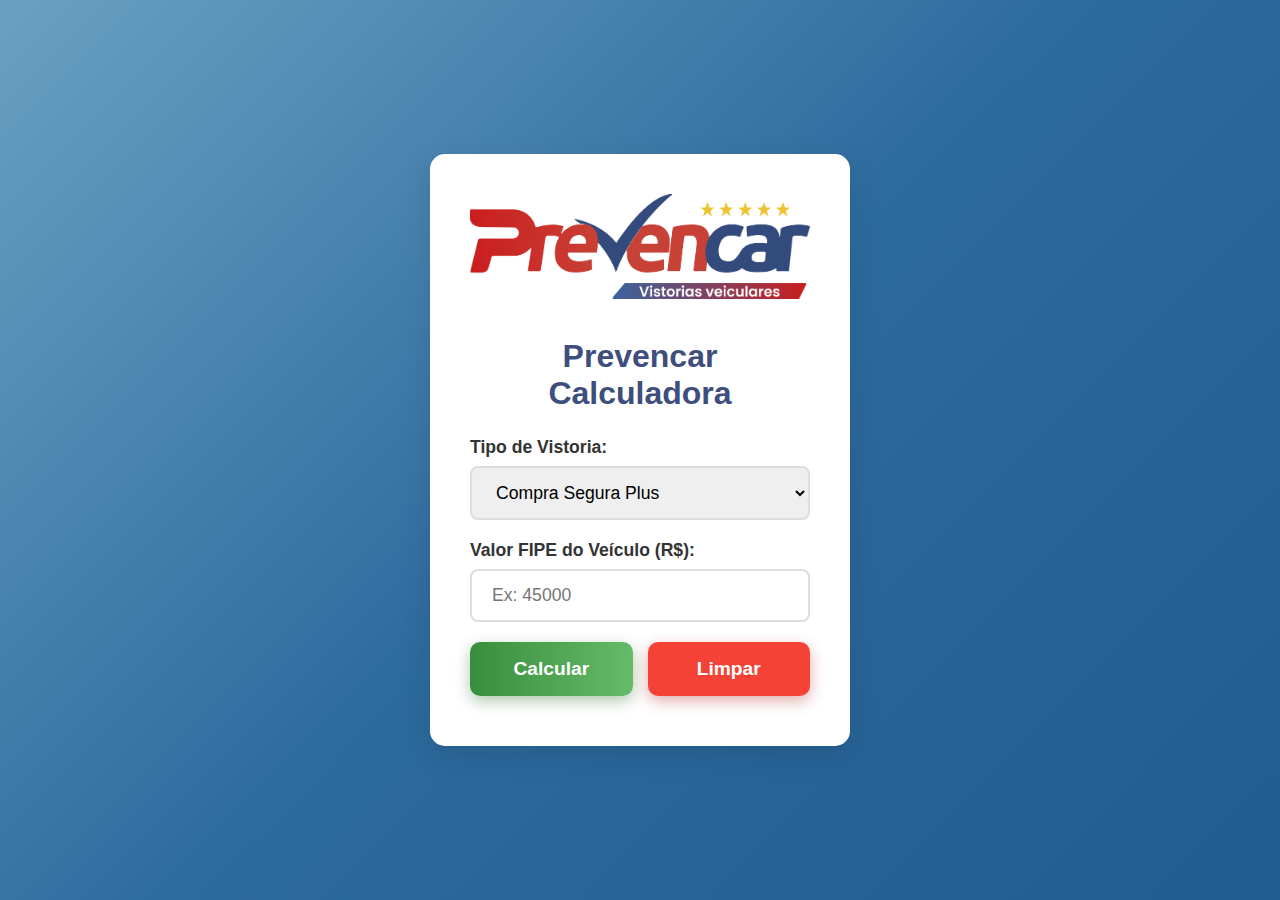
<file: index.html>
<!DOCTYPE html>
<html lang="pt-BR">
<head>
    <meta charset="UTF-8" />
    <title>Prevencar Calculadora</title>
    <link rel="stylesheet" href="style.css" />
</head>
<body>

    <div class="container">
        <!-- Logo da empresa -->
        <div class="logo">
            <img src="logo.jpg" alt="Logo da Empresa" />
        </div>

        <h2>Prevencar Calculadora</h2>

        <label for="servico">Tipo de Vistoria:</label>
        <select id="servico">
            <option value="compraSegura">Compra Segura Plus</option>
            <option value="prevenScan">PrevenScan</option>
        </select>

        <label for="fipe">Valor FIPE do Veículo (R$):</label>
        <input type="number" id="fipe" placeholder="Ex: 45000" min="0" step="0.01" />

        <div class="botoes">
            <button class="btn-calcular" onclick="calcular()">Calcular</button>
            <button class="btn-limpar" type="button" onclick="limpar()">Limpar</button>
        </div>

        <div class="result" id="resultado" style="display:none;"></div>
    </div>

    <script src="script.js"></script>
</body>
</html>
</file>
<file: style.css>
/* Reset básico */
* {
    box-sizing: border-box;
}

html, body {
    width: 100%;
    height: 100%;
    margin: 0;
    padding: 0;
    overflow-x: hidden;
}

body {
    background: linear-gradient(135deg, #6aa1c3, #2d6a9d, #225b8f);
    font-family: 'Segoe UI', Tahoma, Geneva, Verdana, sans-serif;
    display: flex;
    justify-content: center;
    align-items: center;
    padding: 20px;
    color: #333;
    min-height: 100vh;
}

.container {
    background-color: #fff;
    padding: 30px 40px;
    border-radius: 15px;
    box-shadow: 0 10px 30px rgba(0, 0, 0, 0.1);
    max-width: 420px;
    width: 100%;
    margin: 0 10px;
}

.logo {
    text-align: center;
    margin-bottom: 25px;
}

.logo img {
    max-width: 100%;
    height: auto;
    max-height: 120px;
    object-fit: contain;
    margin-top: 10px;
    margin-bottom: 10px;
}

h2 {
    text-align: center;
    margin-top: 10px;
    margin-bottom: 25px;
    color: #3e4e7d;
    font-size: 2rem;
}

label {
    font-weight: 600;
    display: block;
    margin-bottom: 8px;
    font-size: 1.1rem;
}

select,
input[type='number'] {
    width: 100%;
    padding: 14px 20px;
    margin-bottom: 20px;
    border: 2px solid #ddd;
    border-radius: 8px;
    font-size: 1.1rem;
    transition: border-color 0.3s ease;
}

select:focus,
input[type='number']:focus {
    outline: none;
    border-color: #6aa1c3;
    box-shadow: 0 0 5px #225b8f;
}

.botoes {
    display: flex;
    gap: 15px;
    margin-bottom: 20px;
}

.botoes button {
    flex: 1;
}

.btn-calcular {
    background: linear-gradient(90deg, #388e3c, #66bb6a);
    color: white;
    border: none;
    border-radius: 10px;
    padding: 16px;
    font-size: 1.2rem;
    font-weight: 700;
    cursor: pointer;
    box-shadow: 0 5px 15px rgba(54, 117, 49, 0.4);
    transition: background 0.3s ease;
}

.btn-calcular:hover {
    background: linear-gradient(90deg, #388e3c, #66bb6a);
}

.btn-limpar {
    background-color: #f44336;
    color: white;
    border: none;
    border-radius: 10px;
    padding: 16px;
    font-size: 1.2rem;
    font-weight: 700;
    cursor: pointer;
    box-shadow: 0 5px 15px rgba(180, 50, 50, 0.4);
    transition: background-color 0.3s ease;
}

.btn-limpar:hover {
    background-color: #c0392b;
}

.result {
    margin-top: 25px;
    background-color: #9ad2f5;
    border-left: 6px solid #225b8f;
    padding: 20px 25px;
    border-radius: 10px;
    font-size: 1.2rem;
    color: #000000;
    box-shadow: 0 4px 12px rgba(0, 0, 0, 0.05);
    word-wrap: break-word;
}

/* Responsividade forte */

@media (max-width: 600px) {
    body {
        padding: 10px;
    }

    .container {
        max-width: 100%;
        width: 100%;
        margin: 0 5px;
        padding: 25px 20px;
        border-radius: 12px;
        box-shadow: 0 6px 20px rgba(0, 0, 0, 0.1);
    }

    .logo img {
        max-width: 130px;
        max-height: 90px;
    }

    h2 {
        font-size: 2rem;
        margin-top: 5px;
        margin-bottom: 20px;
    }

    label {
        font-size: 1.2rem;
        margin-bottom: 10px;
    }

    select,
    input[type='number'] {
        padding: 14px 18px;
        font-size: 1.2rem;
    }

    .botoes {
        flex-direction: column;
        gap: 15px;
    }

    .btn-calcular,
    .btn-limpar {
        padding: 16px;
        font-size: 1.3rem;
        width: 100%;
    }

    .result {
        font-size: 1.3rem;
        padding: 20px 22px;
        margin-top: 20px;
        border-left-width: 6px;
        border-radius: 10px;
    }
}
</file>
